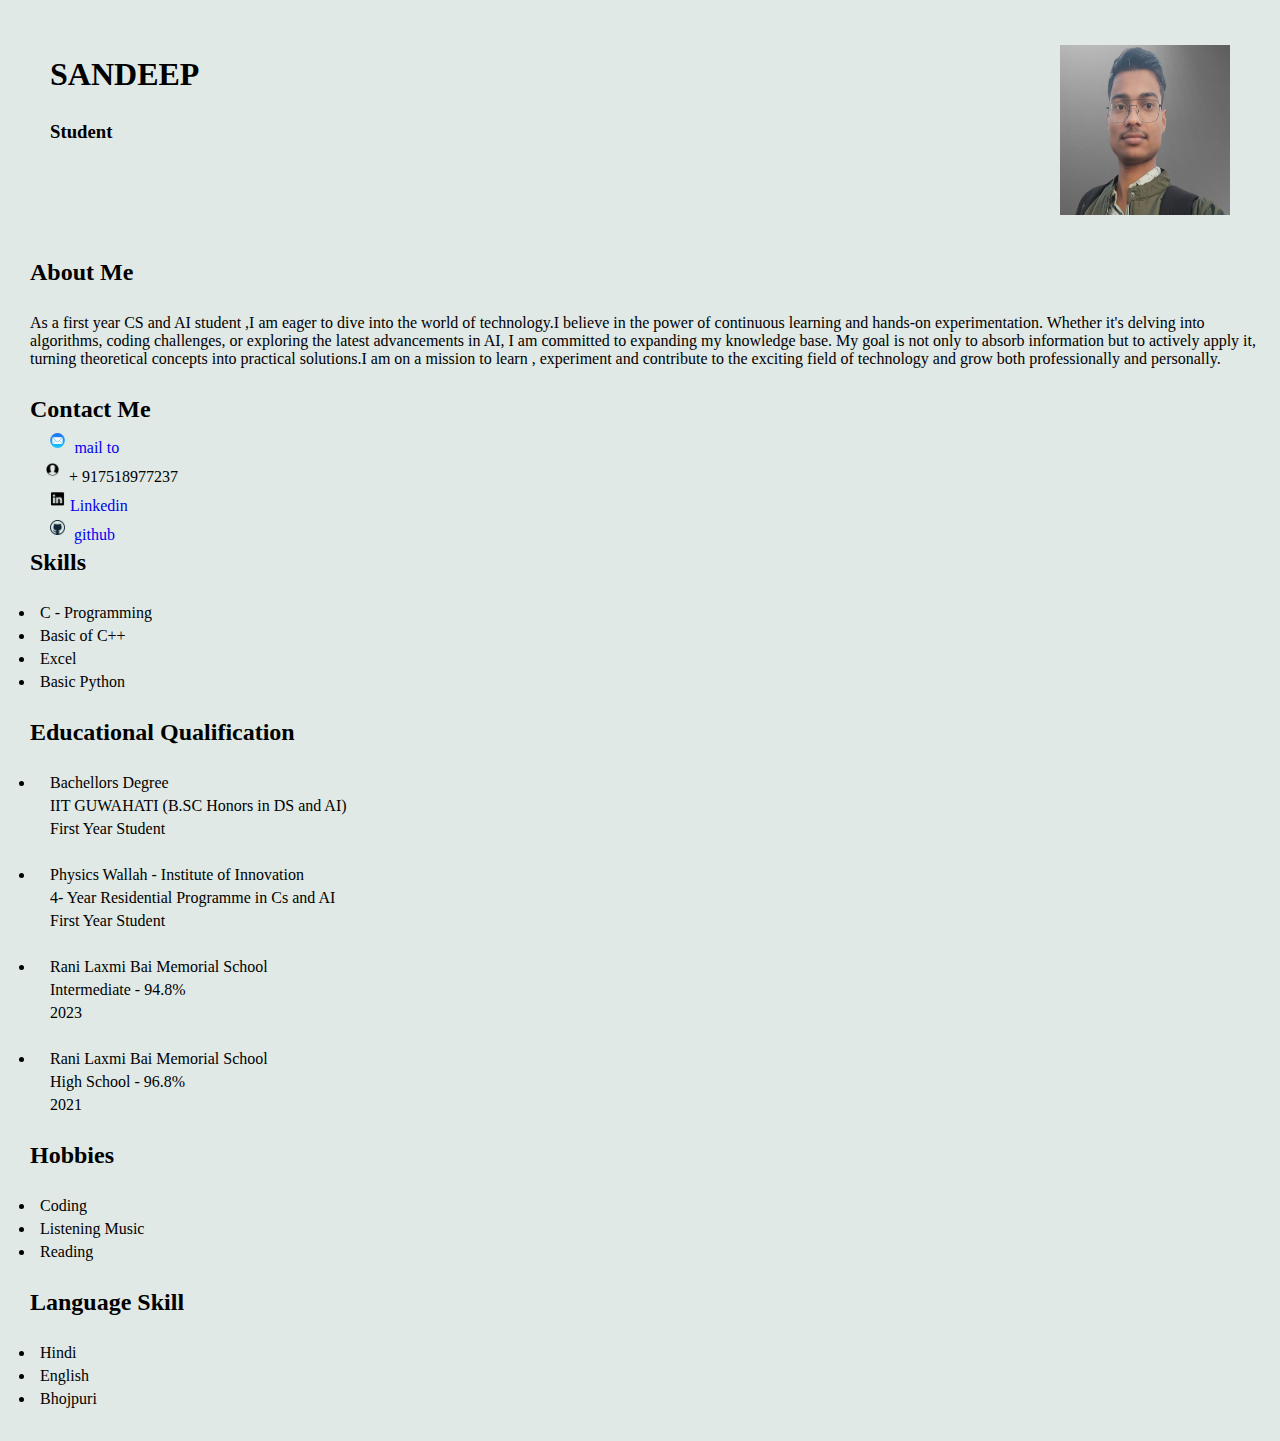
<file: index.html>
<!DOCTYPE HTML>
<html lang='eg'>
<head>
  <title>Resume</title>
  <link rel="stylesheet" href="index.css">
<head>
<body style="background-color: rgb(224, 233, 230);"><div  class="upper">
<div><br><br>
<h1>SANDEEP</h1><br>
<h3>Student</h3></div>
<div  id="image"><img src="sandeep.png"  Alternate-text="image loading" height="170px"  width="170"></img></div>
</div>
<h2>About Me</h2><br>
<p>As a first year CS and AI student ,I am eager to dive into the world of technology.I believe in the power of continuous learning and hands-on experimentation. Whether it's delving into algorithms, coding challenges, or exploring the latest advancements in AI, I am committed to expanding my knowledge base. My goal is not only to absorb information but to actively apply it, turning theoretical concepts into practical solutions.I am on a mission to learn , experiment and contribute to the exciting field of technology and grow both professionally and personally.</p><br>
<h2>Contact Me</h2>

   
<ls> <a href="https://kumarsandeep95640@gmail.com" Target="_blank" style="text-decoration: none;"> <img src="mail.svg" height="15px"> mail to </a></ls> <br>
   
<ls  style="text-decoration: none; padding-left: 10px;"><img src="contact.png"  height="15px" > + 917518977237 </ls><br>
   
<ls><a href="https://www.linkedin.com/in/sandeep108" Target="_blank" style="text-decoration: none;"> <img src="linkedin.png" height="15px">Linkedin</a></ls><br>

<ls><a href="https://github.com/Sandeep95640" Target="_blank" style="text-decoration:none ;"> <img src="github.png" 
  height="15px"> github<a></ls><br>


<h2>Skills</h2><br>
<ul>
   <li>C - Programming</li>
   <li>Basic of C++</li>
   <li>Excel</li>
   <li>Basic Python</li><br>
 </ul>
 <h2>Educational Qualification</h2><br>
 <ul>
    <li><div>Bachellors Degree</div>
	    <div>IIT GUWAHATI (B.SC Honors in DS and AI)</DIV>
		<DIV>First Year Student</div><br>
    <li><div>Physics Wallah - Institute of Innovation</DIV>
        <div>4- Year Residential Programme in Cs and AI</div>
        <DIV>First Year Student</div><br>
	<li><div>Rani Laxmi Bai Memorial School</div>
	     <div>Intermediate - 94.8%</div>
		 <div>2023</div><br>
    <li><div>Rani Laxmi Bai Memorial School</div>
	     <div>High School - 96.8%</div>
		 <div>2021</div><br>
</ul>
<h2>Hobbies</h2><br>
<ul>
    <li>Coding</li>
	<LI>Listening Music</li>
	<li>Reading</li>
</ul><br>
<h2>Language Skill</h2>
<ul><br>
	<li>Hindi</li>
	<li>English</li>
	<li>Bhojpuri</li>
</ul>
</body>
</html>
</file>
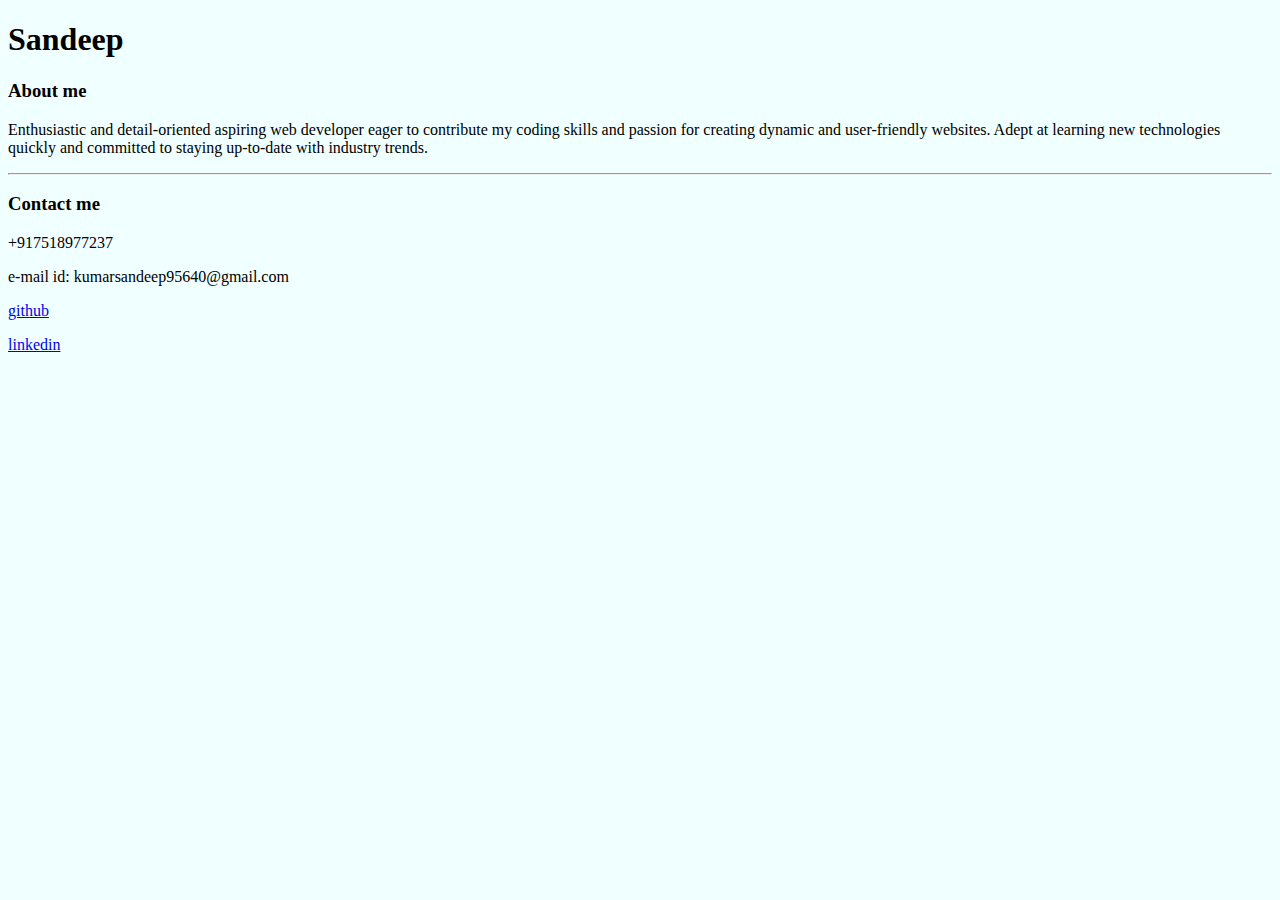
<file: demo.html>
<!DOCTYPE html>
<html lang="en">
<head>
    <title>Resume</title>
</head>
<body style="background-color: azure;" 
img src="">
    <h1>Sandeep</h1>
    <h3>About me</h3>
    <p>Enthusiastic and detail-oriented aspiring web developer eager to contribute my coding skills and passion for creating dynamic and user-friendly websites. Adept at learning new technologies quickly and committed to staying up-to-date with industry trends.</p>
    <hr>
    <h3>Contact me</h3>
    <p>+917518977237</p>
    <p>e-mail id: kumarsandeep95640@gmail.com</p>
    <a href="https://github.com/Sandeep95640">github</a></p>
    <a href="https://www.linkedin.com/in/sandeep108">linkedin</a></p>
</body>
</html>
</file>
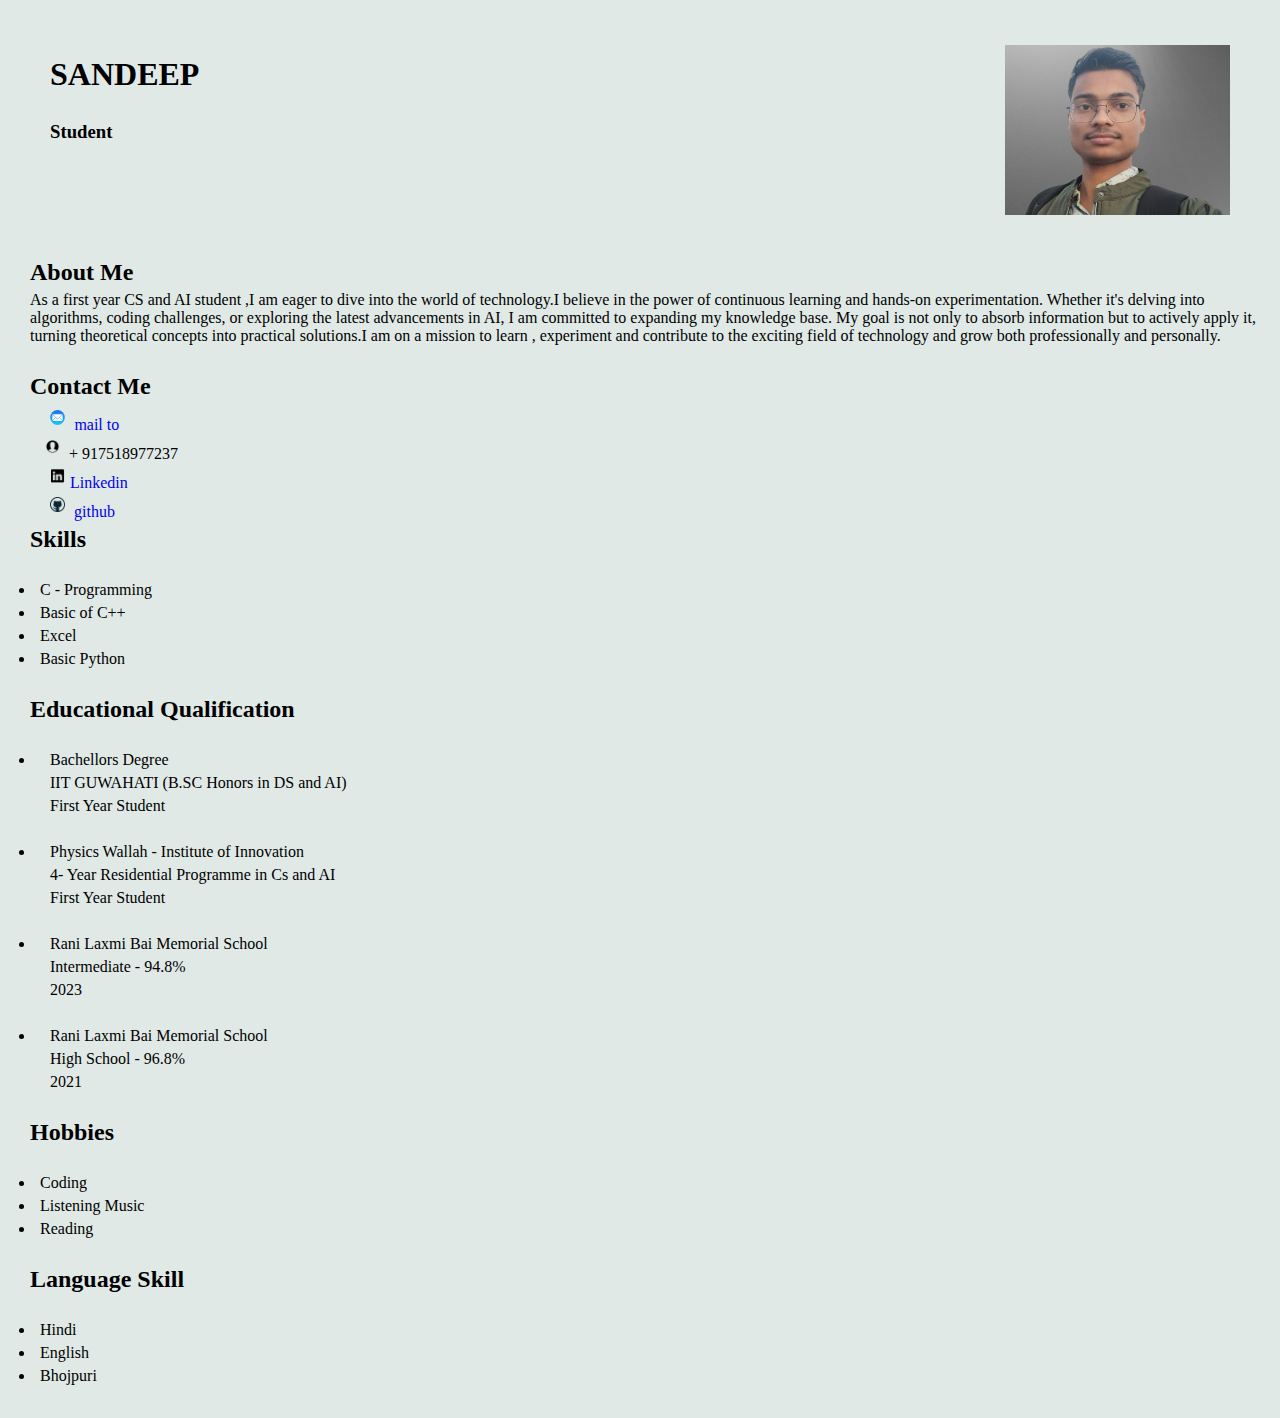
<file: Resume.html>
<!DOCTYPE HTML>
<html lang='eg'>
<head>
  <title>Resume</title>
  <link rel="stylesheet" href="index.css">
<head>
<body style="background-color: rgb(224, 233, 230);"><div  class="upper">
<div><br><br>
<h1>SANDEEP</h1><br>
<h3>Student</h3></div>
<div  id="image"><img src="sandeep.png"  Alternate-text="image loading" height="170px" ></img></div>
</div>
<h2>About Me</h2>
<p>As a first year CS and AI student ,I am eager to dive into the world of technology.I believe in the power of continuous learning and hands-on experimentation. Whether it's delving into algorithms, coding challenges, or exploring the latest advancements in AI, I am committed to expanding my knowledge base. My goal is not only to absorb information but to actively apply it, turning theoretical concepts into practical solutions.I am on a mission to learn , experiment and contribute to the exciting field of technology and grow both professionally and personally.</p><br>
<h2>Contact Me</h2>

   
<ls> <a href="https://kumarsandeep95640@gmail.com" Target="_blank" style="text-decoration: none;"> <img src="mail.svg" height="15px"> mail to </a></ls> <br>
   
<ls  style="text-decoration: none; padding-left: 10px;"><img src="contact.png"  height="15px" > + 917518977237 </ls><br>
   
<ls><a href="https://www.linkedin.com/in/sandeep108" Target="_blank" style="text-decoration: none;"> <img src="linkedin.png" height="15px">Linkedin</a></ls><br>

<ls><a href="https://github.com/Sandeep95640" Target="_blank" style="text-decoration:none ;"> <img src="github.png" 
  height="15px"> github<a></ls>


<h2>Skills</h2><br>
<ul>
   <li>C - Programming</li>
   <li>Basic of C++</li>
   <li>Excel</li>
   <li>Basic Python</li><br>
 </ul>
 <h2>Educational Qualification</h2><br>
 <ul>
    <li><div>Bachellors Degree</div>
	    <div>IIT GUWAHATI (B.SC Honors in DS and AI)</DIV>
		<DIV>First Year Student</div><br>
    <li><div>Physics Wallah - Institute of Innovation</DIV>
        <div>4- Year Residential Programme in Cs and AI</div>
        <DIV>First Year Student</div><br>
	<li><div>Rani Laxmi Bai Memorial School</div>
	     <div>Intermediate - 94.8%</div>
		 <div>2023</div><br>
    <li><div>Rani Laxmi Bai Memorial School</div>
	     <div>High School - 96.8%</div>
		 <div>2021</div><br>
</ul>
<h2>Hobbies</h2><br>
<ul>
    <li>Coding</li>
	<LI>Listening Music</li>
	<li>Reading</li>
</ul><br>
<h2>Language Skill</h2>
<ul><br>
	<li>Hindi</li>
	<li>English</li>
	<li>Bhojpuri</li>
</ul>
</body>
</html>
</file>
<file: index.css>
*{
    padding: 0;
    margin: 5px;
    padding-left: 5px;
}
.upper{
    display: flex;
    justify-content: space-between;
} 
#image{
    padding: 25px;
}
.link{
    text-decoration-line: none;
}
</file>
